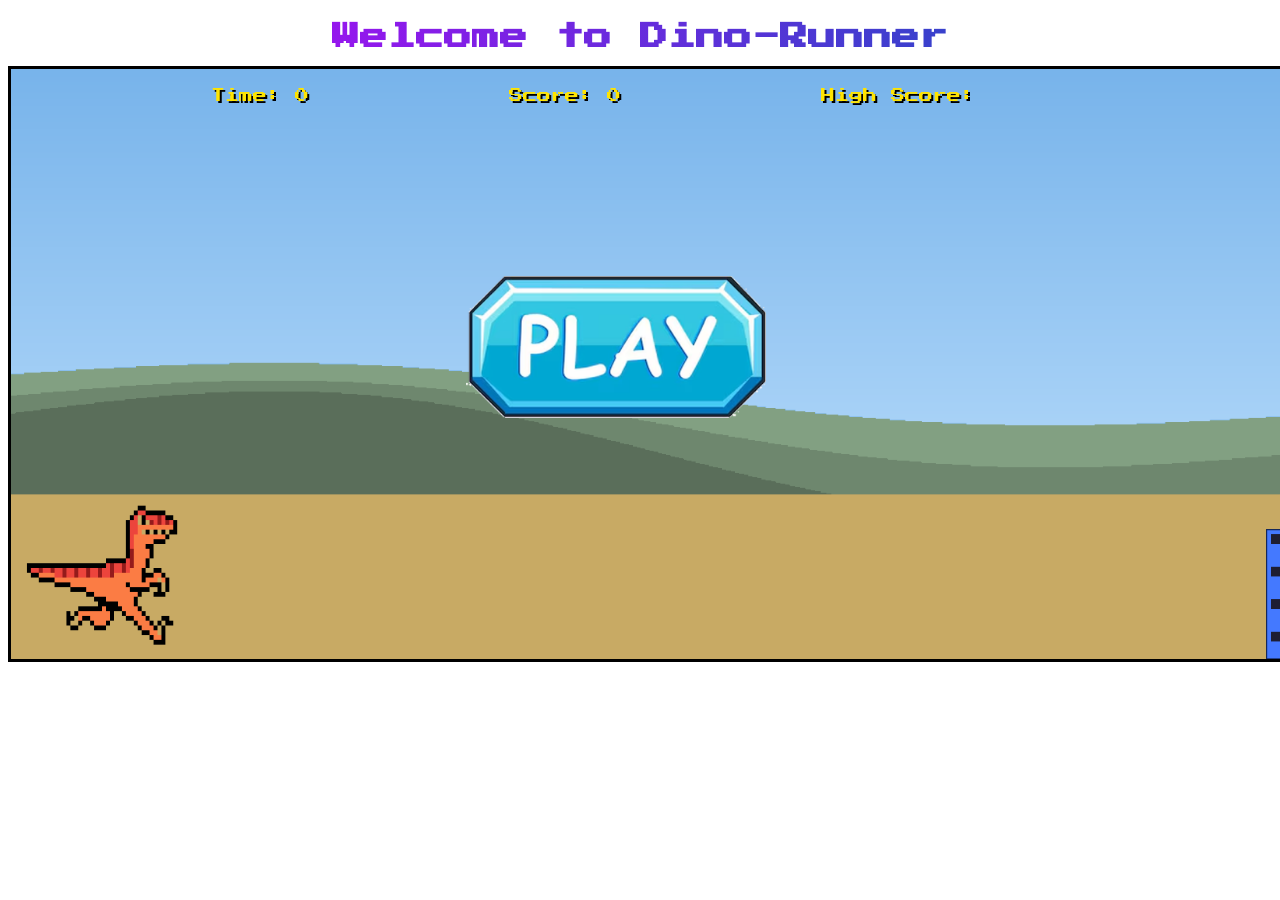
<file: index.html>
<!DOCTYPE html>
<html lang="en">

<head>
    <meta charset="UTF-8" />
    <meta name="viewport" content="width=device-width, initial-scale=1.0" />
    <title>Dragon Adventures</title>
    <link href="https://fonts.googleapis.com/css2?family=Press+Start+2P&display=swap" rel="stylesheet">
    <link rel="stylesheet" href="Dino.css">
</head>

<body>
    <div id="title">Welcome to Dino-Runner</div>
    <div id="game">
        <img id="play" src="./public/play_button.png" alt="play" onclick="startGame()">
        <div id="hud">
            <div class="data">Time: <span id="time">0</span></div>
            <div class="data">Score: <span id="score">0</span></div>
            <div class="data">High Score: <span id="highscore">0</span></div>
        </div>
        <img id="dino" src="./public/dino_run_apng.png" alt="Dino">
        <img id="obs" src="./public/blue_building_static.png">
        <div id="gameover">
            <h1 id="GO">| GAME OVER | </h1>
            <img id="retry" src="./public/replay_rotating_fixed.apng" alt="retry">
        </div>
    </div>
    
    <script>
        let Dino = document.getElementById("dino");
        let Obs = document.getElementById("obs");
        let gmover = document.getElementById("gameover");
        let play = document.getElementById("play");
        let Score = document.getElementById("score");
        let Time = document.getElementById("time");
        let Highestsc = document.getElementById("highscore");
        let high = localStorage.getItem("highscore") ;
        Highestsc.innerText = high;
        const startsound = new Audio("./public/bleach_treachery_2.mp3");
        const gamesound = new Audio("./public/bleach_treachery_2.mp3");
        const endsound = new Audio("./public/mario_end.mp3");
        let over = false;
        let gameOn = false;
        let scored = false;
        let dinoX = 20;
        let speed = 2800;
        let timeInterval, collisionLoop;

        function startGame() {
            if (gameOn) return;
            gameOn = true;
            over = false;
            scored = false;
            speed = 2800;
            dinoX = 20;
            Score.innerText = 0;
            Time.innerText = 0;
            gmover.style.zIndex = -1;
            play.style.display = "none";
            Obs.style.right = "0px";
            startsound.play();
            gamesound.loop = true;
            gamesound.play();
            moveobs();
            timeInterval = setInterval(Timeupdate, 100);
            collisionLoop = setInterval(collision, 16);
        }

        function right() {
            if (!gameOn || over) return;
            dinoX += 70;
            if (dinoX > 1100) dinoX = 1100;
            Dino.style.left = dinoX + "px";
        }
        function left() {
            if (!gameOn || over) return;
            dinoX -= 70;
            if (dinoX < 0) dinoX = 0;
            Dino.style.left = dinoX + "px";
        }
        function jump() {
            if (!gameOn || over) return;
            Dino.style.bottom = "180px";
            setTimeout(() => { Dino.style.bottom = "0px"; }, 700);
        }

        addEventListener("keydown", (event) => {
            if (!gameOn || over) return;
            if (event.code == "Space" || event.code == "ArrowUp") jump();
            if (event.code == "ArrowRight") right();
            if (event.code == "ArrowLeft") left();
            if (event.code == "ArrowDown") Dino.style.bottom = 0;
            if (event.code == "Enter") startGame();
        });

        function moveobs() {
            if (!gameOn || over) return;

            Obs.style.transition = "none";
            Obs.style.right = "0px";
          
            setTimeout(() => {
                if (!gameOn || over) return;
                Obs.style.transition = `right ${speed / 1000}s linear`;
                Obs.style.right = "1600px";
                if (speed > 1000) speed -= 50;
            }, 20);

            setTimeout(moveobs, speed);
        }

        function Timeupdate() {
            if (!gameOn || over) return;
            let tcal = parseInt(Time.innerText);
            tcal += 60;
            Time.innerText = tcal;
        }

        function Scoreupdate() {
            if (!gameOn || over) return;
            let scal = parseInt(Score.innerText);
            scal += 10;
            Score.innerText = scal;
            if (scal > high) {
                high = scal;
                localStorage.setItem("highscore", high);
                Highestsc.innerText = high;
            }
        }

        function collision() {
            if (!gameOn || over) return;
            const d = Dino.getBoundingClientRect();
            const o = Obs.getBoundingClientRect();
            const hit = d.right > o.left && d.left < o.right && d.bottom > o.top;

            if (hit) {
                gamesound.pause();
                endsound.play();
                Dino.src="./public/Dino_stopped.png";
                over = true;
                gameOn = false;
                gmover.style.zIndex = 10;
                let ox = parseInt(getComputedStyle(Obs).right);
                Obs.style.transition = "none";
                Obs.style.right = ox + "px";
                clearInterval(timeInterval);
                clearInterval(collisionLoop);
                return;
            }

            if (!scored && o.right < d.left) {
                Scoreupdate();
                scored = true;
            }
            if (o.right < 0) {
                scored = false;
            }
        }

    </script>
</body>

</html>
</file>
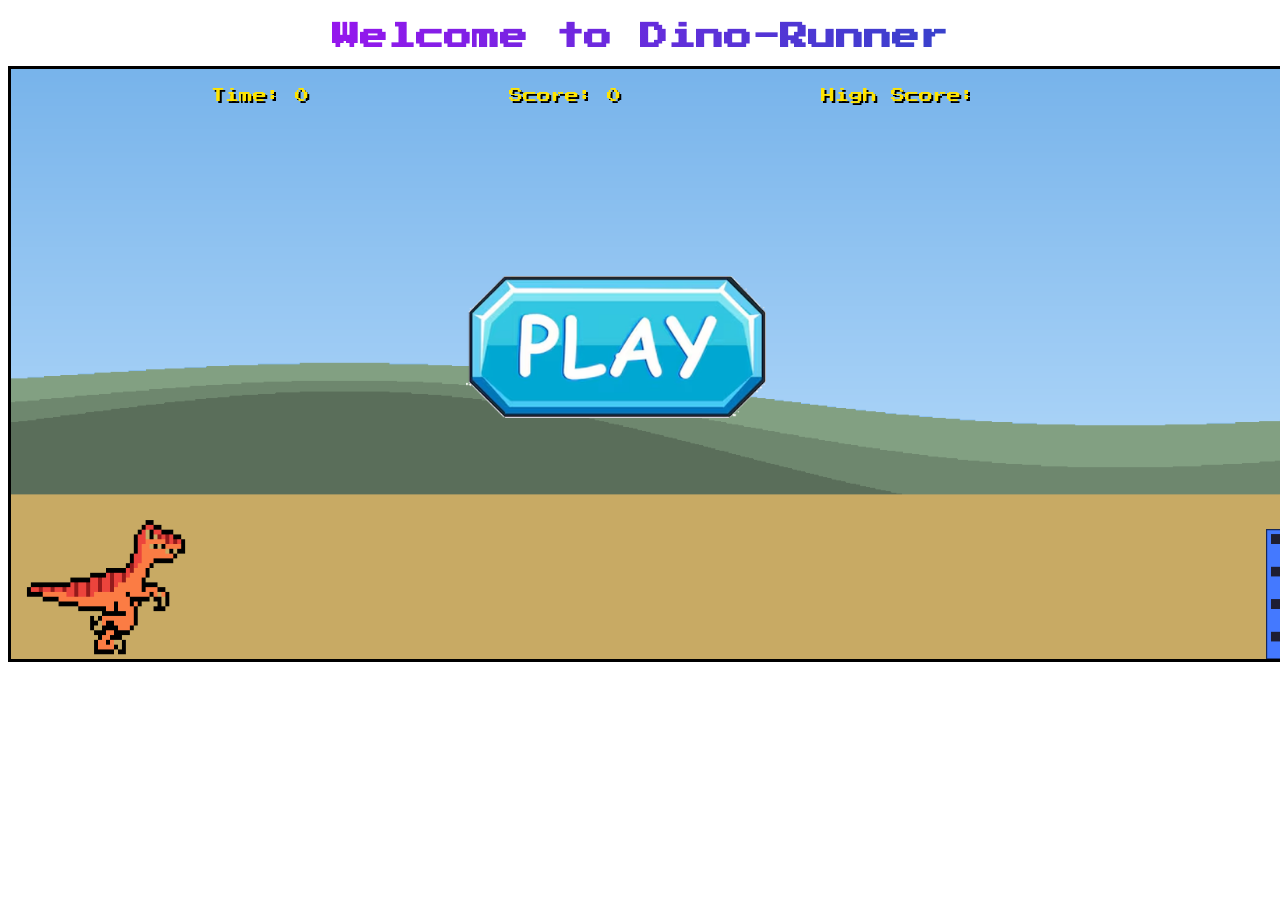
<file: Dino-game.html>
<!DOCTYPE html>
<html lang="en">

<head>
    <meta charset="UTF-8" />
    <meta name="viewport" content="width=device-width, initial-scale=1.0" />
    <title>Dragon Adventures</title>
    <link href="https://fonts.googleapis.com/css2?family=Press+Start+2P&display=swap" rel="stylesheet">
    <link rel="stylesheet" href="Dino.css">
</head>

<body>
    <div id="title">Welcome to Dino-Runner</div>
    <div id="game">
        <img id="play" src="./public/play_button.png" alt="play" onclick="startGame()">
        <div id="hud">
            <div class="data">Time: <span id="time">0</span></div>
            <div class="data">Score: <span id="score">0</span></div>
            <div class="data">High Score: <span id="highscore">0</span></div>
        </div>
        <img id="dino" src="./public/dino_run_apng.png" alt="Dino">
        <img id="obs" src="./public/blue_building_static.png">
        <div id="gameover">
            <h1 id="GO">| GAME OVER | </h1>
            <img id="retry" src="./public/replay_rotating_fixed.apng" alt="retry">
        </div>
    </div>
    
    <script>
        let Dino = document.getElementById("dino");
        let Obs = document.getElementById("obs");
        let gmover = document.getElementById("gameover");
        let play = document.getElementById("play");
        let Score = document.getElementById("score");
        let Time = document.getElementById("time");
        let Highestsc = document.getElementById("highscore");
        let high = localStorage.getItem("highscore") ;
        Highestsc.innerText = high;
        const startsound = new Audio("./public/bleach_treachery_2.mp3");
        const gamesound = new Audio("./public/bleach_treachery_2.mp3");
        const endsound = new Audio("./public/mario_end.mp3");
        let over = false;
        let gameOn = false;
        let scored = false;
        let dinoX = 20;
        let speed = 2800;
        let timeInterval, collisionLoop;

        function startGame() {
            if (gameOn) return;
            gameOn = true;
            over = false;
            scored = false;
            speed = 2800;
            dinoX = 20;
            Score.innerText = 0;
            Time.innerText = 0;
            gmover.style.zIndex = -1;
            play.style.display = "none";
            Obs.style.right = "0px";
            startsound.play();
            gamesound.loop = true;
            gamesound.play();
            moveobs();
            timeInterval = setInterval(Timeupdate, 100);
            collisionLoop = setInterval(collision, 16);
        }

        function right() {
            if (!gameOn || over) return;
            dinoX += 70;
            if (dinoX > 1100) dinoX = 1100;
            Dino.style.left = dinoX + "px";
        }
        function left() {
            if (!gameOn || over) return;
            dinoX -= 70;
            if (dinoX < 0) dinoX = 0;
            Dino.style.left = dinoX + "px";
        }
        function jump() {
            if (!gameOn || over) return;
            Dino.style.bottom = "180px";
            setTimeout(() => { Dino.style.bottom = "0px"; }, 700);
        }

        addEventListener("keydown", (event) => {
            if (!gameOn || over) return;
            if (event.code == "Space" || event.code == "ArrowUp") jump();
            if (event.code == "ArrowRight") right();
            if (event.code == "ArrowLeft") left();
            if (event.code == "ArrowDown") Dino.style.bottom = 0;
            if (event.code == "Enter") startGame();
        });

        function moveobs() {
            if (!gameOn || over) return;

            Obs.style.transition = "none";
            Obs.style.right = "0px";
          
            setTimeout(() => {
                if (!gameOn || over) return;
                Obs.style.transition = `right ${speed / 1000}s linear`;
                Obs.style.right = "1600px";
                if (speed > 1000) speed -= 50;
            }, 20);

            setTimeout(moveobs, speed);
        }

        function Timeupdate() {
            if (!gameOn || over) return;
            let tcal = parseInt(Time.innerText);
            tcal += 60;
            Time.innerText = tcal;
        }

        function Scoreupdate() {
            if (!gameOn || over) return;
            let scal = parseInt(Score.innerText);
            scal += 10;
            Score.innerText = scal;
            if (scal > high) {
                high = scal;
                localStorage.setItem("highscore", high);
                Highestsc.innerText = high;
            }
        }

        function collision() {
            if (!gameOn || over) return;
            const d = Dino.getBoundingClientRect();
            const o = Obs.getBoundingClientRect();
            const hit = d.right > o.left && d.left < o.right && d.bottom > o.top;

            if (hit) {
                gamesound.pause();
                endsound.play();
                Dino.src="./public/Dino_stopped.png";
                over = true;
                gameOn = false;
                gmover.style.zIndex = 10;
                let ox = parseInt(getComputedStyle(Obs).right);
                Obs.style.transition = "none";
                Obs.style.right = ox + "px";
                clearInterval(timeInterval);
                clearInterval(collisionLoop);
                return;
            }

            if (!scored && o.right < d.left) {
                Scoreupdate();
                scored = true;
            }
            if (o.right < 0) {
                scored = false;
            }
        }

    </script>
</body>

</html>
</file>
<file: Dino.css>
#game {
    width: 1300px;
    height: 590px;
    border: 3px solid black;
    overflow: hidden;
    position: relative;
    background: url("./public/parallax_loop.gif");
    background-size: cover;
    margin: 0 auto;
}

#title {
    background: linear-gradient(90deg, #c600ff, #0758ba);
    color: transparent;
    background-clip: text;
    font-family: "Press Start 2P";
    text-align: center;
    font-size: 28px;
    padding: 15px 0;
    font-weight: bold;

}

#hud {
    position: absolute;
    display: flex;
    gap: 200px;
    padding: 20px 0px 0px 200px;
}

#dino {
    width: 190px;
    height: 230px;
    position: absolute;
    bottom: 0;
    transition: left .5s ease;
    
}

#obs {
    position: absolute;
    bottom: 0;
    right: 0;
    height: 130px;

}

.data {
    font-family: "Press Start 2P", monospace;
    font-size: 14px;
    color: #ffe400;
    text-shadow: 2px 2px #000;
    user-select: none;
    transition: transform .15s;
}

#GO {
    font-family: "Press Start 2P";
    color: #3f3f89d8;
}

#gameover {
    position: absolute;
    top: 50%;
    left: 50%;
    transform: translate(-50%, -50%);
    text-align: center;
   z-index: -999;
}
#play{
     position: absolute;
    top: 35%;
    left: 35%;
    width: 300px;
    z-index: 999 ;
}
</file>
